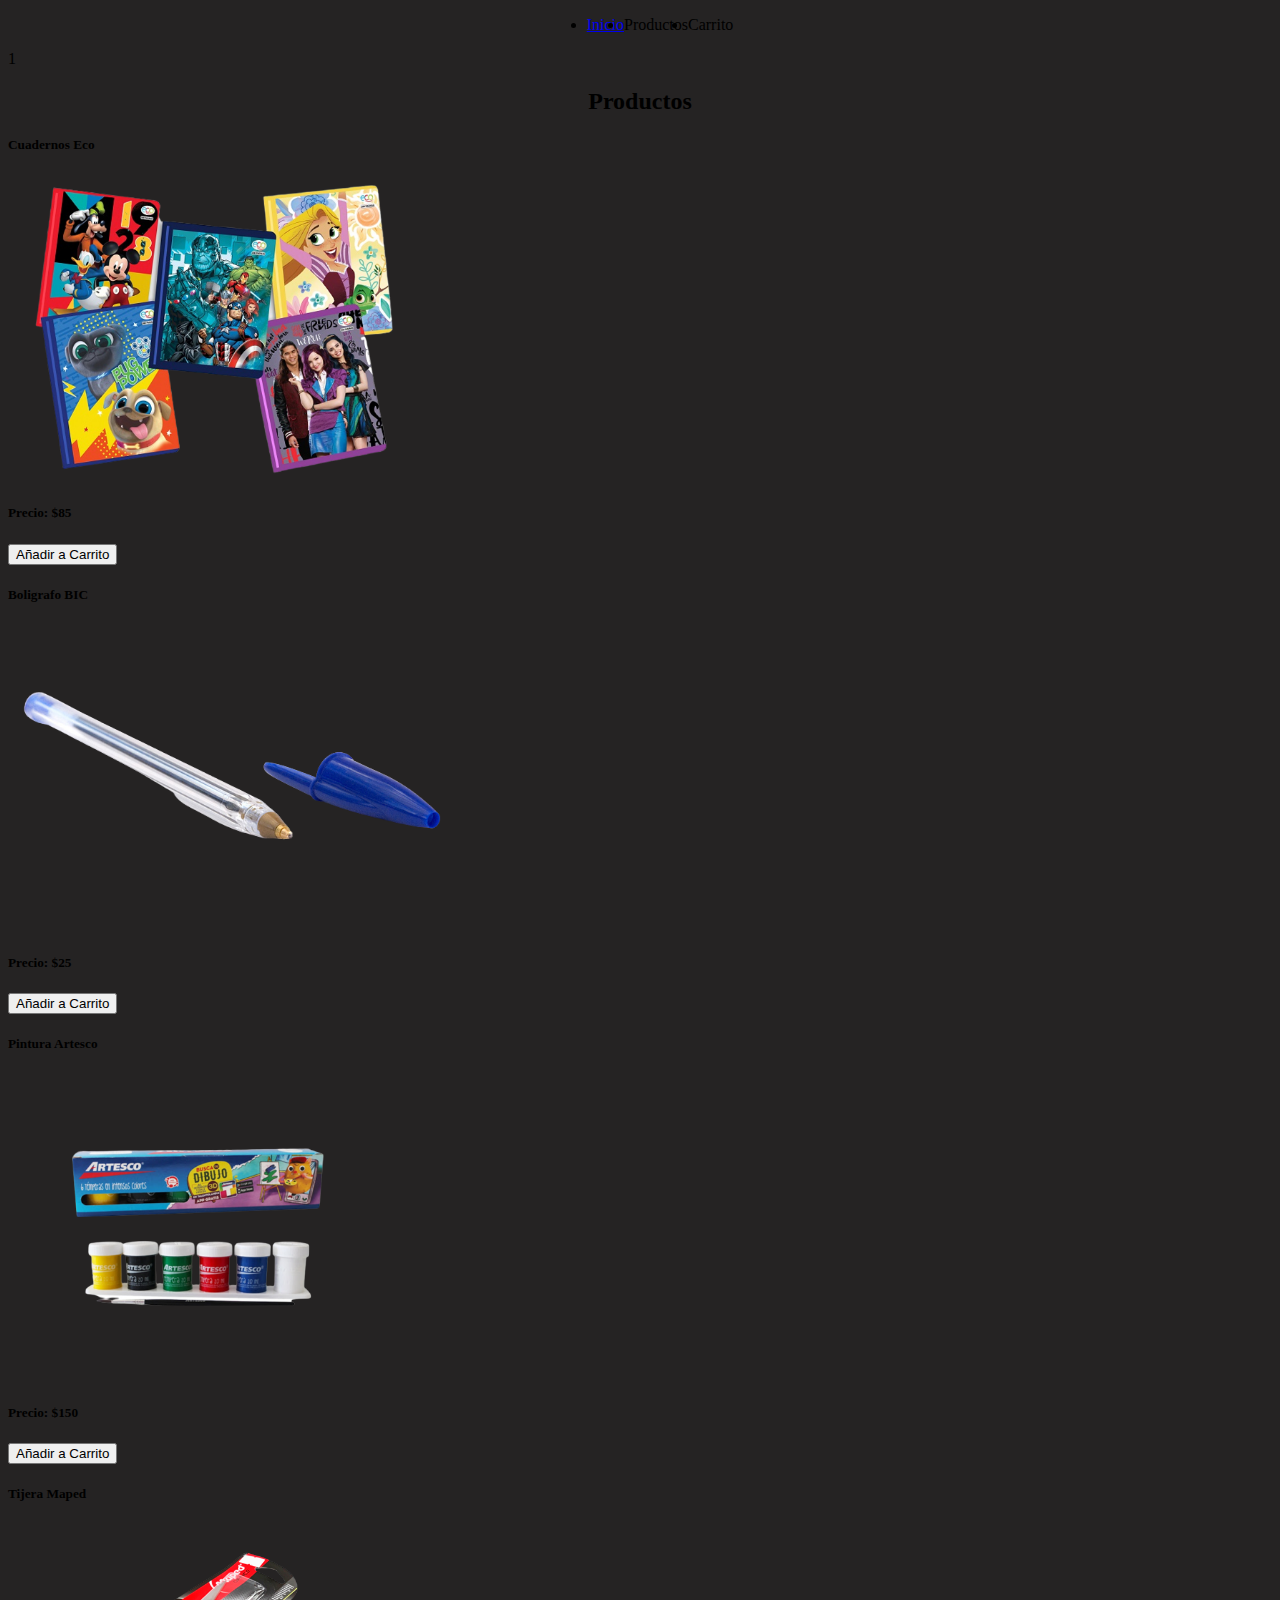
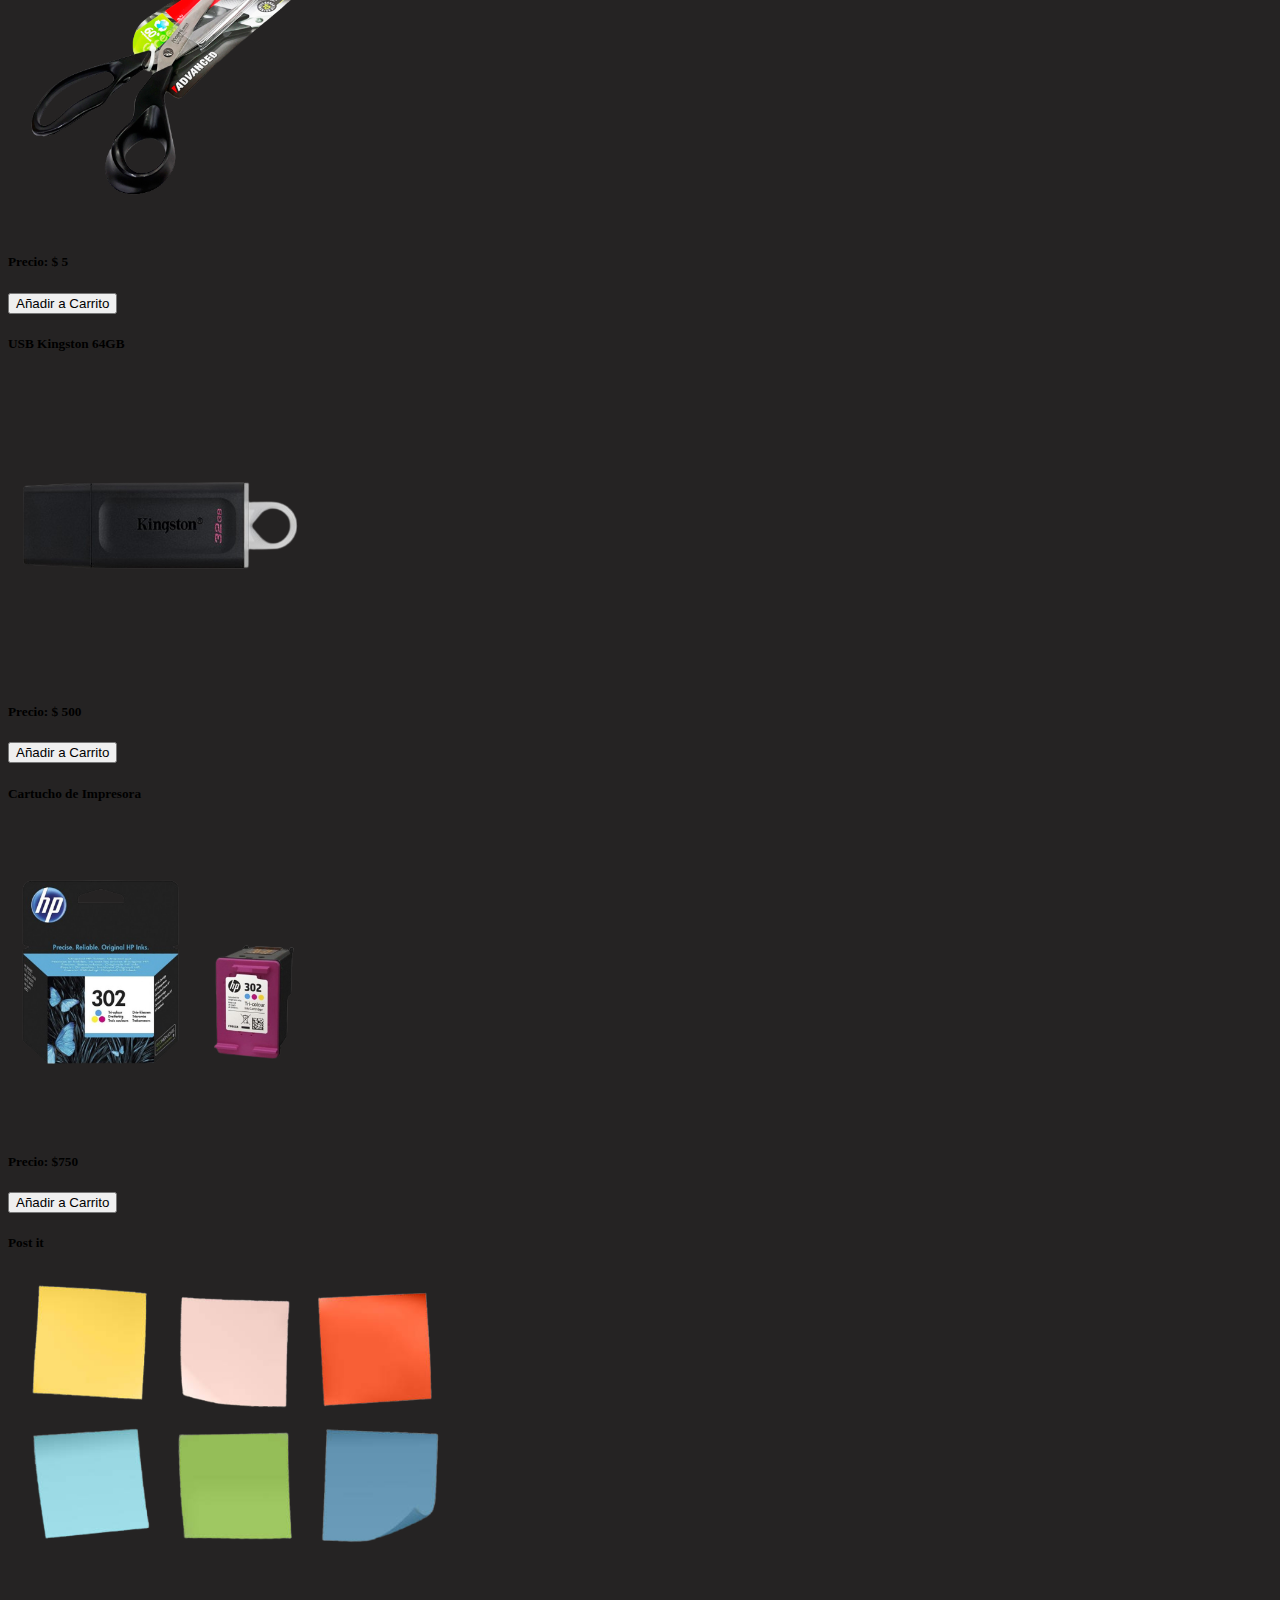
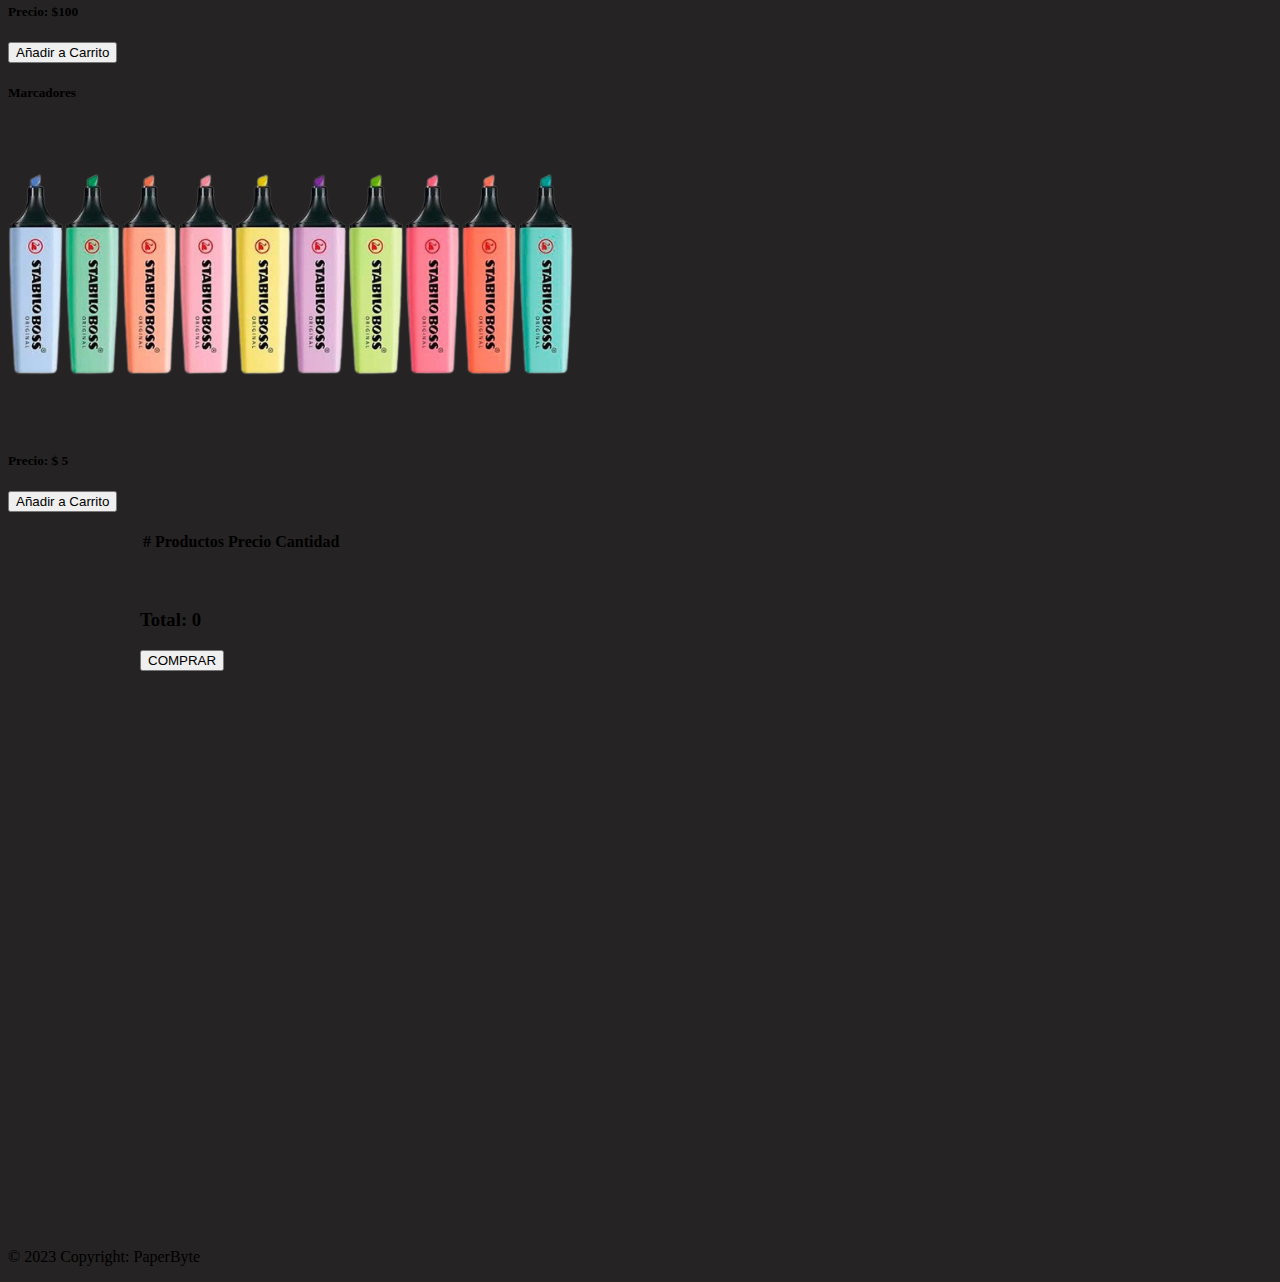
<file: index.html>
<!DOCTYPE html>
<html lang="en">
  <head>
    <meta charset="UTF-8" />
    <meta http-equiv="X-UA-Compatible" content="IE=edge" />
    <meta name="viewport" content="width=device-width, initial-scale=1.0" />
    <meta name="theme-color" content="#bla"  />
    <title>vanilla Javascript</title>
    

    <!-- CSS only -->
    <link
      href="https://cdn.jsdelivr.net/npm/bootstrap@5.0.0-beta2/dist/css/bootstrap.min.css"
      rel="stylesheet"
      integrity="sha384-BmbxuPwQa2lc/FVzBcNJ7UAyJxM6wuqIj61tLrc4wSX0szH/Ev+nYRRuWlolflfl"
      crossorigin="anonymous"
    />

    <link rel="stylesheet" href="styles.css" />
  </head>
  <body>
    <header class="container-fluid bg-dark position-sticky top-0">
      <ul
        class="nav nav-pills mb-3 py-3 container"
        id="pills-tab"
        role="tablist"
      >
        <li class="nav-item text-primary" role="presentation">
          <a href="home.html"
            class="nav-link  "
            type="button"
            role="tab"
            aria-controls="pills-home"
            aria-selected="true"
            >Inicio</a
          >
        </li>
        <li class="nav-item" role="presentation">
          <a
            class="nav-link "
            id="pills-profile-tab"
            data-bs-toggle="pill"
            data-bs-target="#pills-profile"
            type="button"
            role="tab"
            aria-controls="pills-profile"
            aria-selected="false"
            >Productos</a
          >
        </li>
        <li class="nav-item" role="presentation">
          <a
            class="nav-link"
            id="pills-contact-tab"
            data-bs-toggle="pill"
            data-bs-target="#pills-contact"
            type="button"
            role="tab"
            aria-controls="pills-contact"
            aria-selected="false"
            >Carrito</a
          >
        </li>
      </ul>
    </header>

    <div class="alert container position-sticky top-0 alert-primary hide" role="alert">
    Producto Añadido al carrito!
    </div>
    <div class="alert container position-sticky top-0 alert-danger remove" role="alert">
      Producto removido!
    </div>

    <div class="tab-content" id="pills-tabContent">
      <div
        class="tab-pane fade "
        id="pills-home"
        role="tabpanel"
        aria-labelledby="pills-home-tab"
      >
        1
      </div>
      <div
        class="tab-pane fade show active container"
        id="pills-profile"
        role="tabpanel"
        aria-labelledby="pills-profile-tab"
      >
        <h2 style="text-align: center;" class="h4 m-4 text-primary ">Productos</h2>

        <div class="row row-cols-sm-1 row-cols-md-2 row-cols-lg-3 row-cols-xl-4">

          <div class="col d-flex justify-content-center mb-4">
            <div class="card shadow mb-1 bg-dark rounded" style="width: 20rem;">
              <h5 class="card-title pt-2 text-center text-primary">Cuadernos Eco</h5>
              <img src="111.png" class="card-img-top" alt="...">
              <div class="card-body">
                <h5 class="text-primary text-center">Precio: <span class="precio">$85</span></h5>
                <div class="d-grid gap-2">
                <button  class="btn btn-primary button">Añadir a Carrito</button>
              </div>
              </div>
            </div>
          </div>
          <div class="col d-flex justify-content-center mb-4">
            <div class="card shadow mb-1 bg-dark rounded" style="width: 20rem;">
              <h5 class="card-title pt-2 text-center text-primary">Boligrafo BIC</h5>
              <img src="boligrafo-bic-removebg-preview.png" class="card-img-top" alt="...">
              <div class="card-body">
                <h5 class="text-primary text-center">Precio: <span class="precio">$25</span></h5>
                <div class="d-grid gap-2">
                <button  class="btn btn-primary button">Añadir a Carrito</button>
              </div>
              </div>
            </div>
          </div>
          <div class="col d-flex justify-content-center mb-4">
            <div class="card shadow mb-1 bg-dark rounded" style="width: 20rem;">
              <h5 class="card-title pt-2 text-center text-primary">Pintura Artesco</h5>
              <img src="4-removebg-preview.png" class="card-img-top" alt="...">
              <div class="card-body">
                <h5 class="text-primary text-center">Precio: <span class="precio">$150</span></h5>
                <div class="d-grid gap-2">
                <button  class="btn btn-primary button">Añadir a Carrito</button>
              </div>
              </div>
            </div>
          </div>
          <div class="col d-flex justify-content-center mb-4">
            <div class="card shadow mb-1 bg-dark rounded" style="width: 20rem;">
              <h5 class="card-title pt-2 text-center text-primary">Tijera Maped</h5>
              <img src="5-removebg-preview.png" class="card-img-top" alt="...">
              <div class="card-body">
                <h5 class="text-primary text-center">Precio: <span class="precio">$ 5</span></h5>
                <div class="d-grid gap-2">
                <button  class="btn btn-primary button">Añadir a Carrito</button>
              </div>
              </div>
            </div>
          </div>
          <div class="col d-flex justify-content-center mb-4">
            <div class="card shadow mb-1 bg-dark rounded" style="width: 20rem;">
              <h5 class="card-title pt-2 text-center text-primary">USB Kingston 64GB</h5>
              <img src="7-removebg-preview.png" class="card-img-top" alt="...">
              <div class="card-body">
                <h5 class="text-primary text-center">Precio: <span class="precio">$ 500</span></h5>
                <div class="d-grid gap-2">
                <button  class="btn btn-primary button">Añadir a Carrito</button>
              </div>
              </div>
            </div>
          </div>
          <div class="col d-flex justify-content-center mb-4">
            <div class="card shadow mb-1 bg-dark rounded" style="width: 20rem;">
              <h5 class="card-title pt-2 text-center text-primary">Cartucho de Impresora</h5>
              <img src="8-removebg-preview.png" class="card-img-top" alt="...">
              <div class="card-body">
                <h5 class="text-primary text-center">Precio: <span class="precio">$750</span></h5>
                <div class="d-grid gap-2">
                <button  class="btn btn-primary button">Añadir a Carrito</button>
              </div>
              </div>
            </div>
          </div>
          <div class="col d-flex justify-content-center mb-4">
            <div class="card shadow mb-1 bg-dark rounded" style="width: 20rem;">
              <h5 class="card-title pt-2 text-center text-primary">Post it</h5>
              <img src="9-removebg-preview.png" class="card-img-top" alt="...">
              <div class="card-body">
                <h5 class="text-primary text-center">Precio: <span class="precio">$100</span></h5>
                <div class="d-grid gap-2">
                <button  class="btn btn-primary button">Añadir a Carrito</button>
              </div>
              </div>
            </div>
          </div>
          <div class="col d-flex justify-content-center mb-4">
            <div class="card shadow mb-1 bg-dark rounded" style="width: 20rem;">
              <h5 class="card-title pt-2 text-center text-primary">Marcadores</h5>
              <img src="11-removebg-preview.png" class="card-img-top" alt="...">
              <div class="card-body">
                <h5 class="text-primary text-center">Precio: <span class="precio">$ 5</span></h5>
                <div class="d-grid gap-2">
                <button  class="btn btn-primary button">Añadir a Carrito</button>
              </div>
              </div>
            </div>
          </div>


        </div>

      </div>
      <div
        class="tab-pane fade carrito"
        id="pills-contact"
        role="tabpanel"
        aria-labelledby="pills-contact-tab"
      >
      <br>
      <table class="table table-dark table-hover">
        <thead>
          <tr class="text-primary">
            <th scope="col">#</th>
            <th scope="col">Productos</th>
            <th scope="col">Precio</th>
            <th scope="col">Cantidad</th>
          </tr>
        </thead>
        <tbody class="tbody">
          
        
          
        </tbody>
      </table>
      <br><br>
      <div class="row mx-4">
        <div class="col">
          <h3 class="itemCartTotal text-white">Total: 0</h3>
        </div>
        <div class="col d-flex justify-content-end">
          <button class="btn btn-success">COMPRAR</button>
        </div>
      </div>
      
      </div>
    </div>

    <footer class="bg-dark p-3 mt-5">
      <p class="text-center m-0 text-muted">          © 2023 Copyright: PaperByte
      </p>
    </footer>

    <script
      src="https://code.jquery.com/jquery-3.5.1.js"
      integrity="sha256-QWo7LDvxbWT2tbbQ97B53yJnYU3WhH/C8ycbRAkjPDc="
      crossorigin="anonymous"
    ></script>
    <!-- JavaScript Bundle with Popper -->
    <script
      src="https://cdn.jsdelivr.net/npm/bootstrap@5.0.0-beta2/dist/js/bootstrap.bundle.min.js"
      integrity="sha384-b5kHyXgcpbZJO/tY9Ul7kGkf1S0CWuKcCD38l8YkeH8z8QjE0GmW1gYU5S9FOnJ0"
      crossorigin="anonymous"
    ></script>
    <script src="scripts.js"></script>
  </body>
</html>
</file>
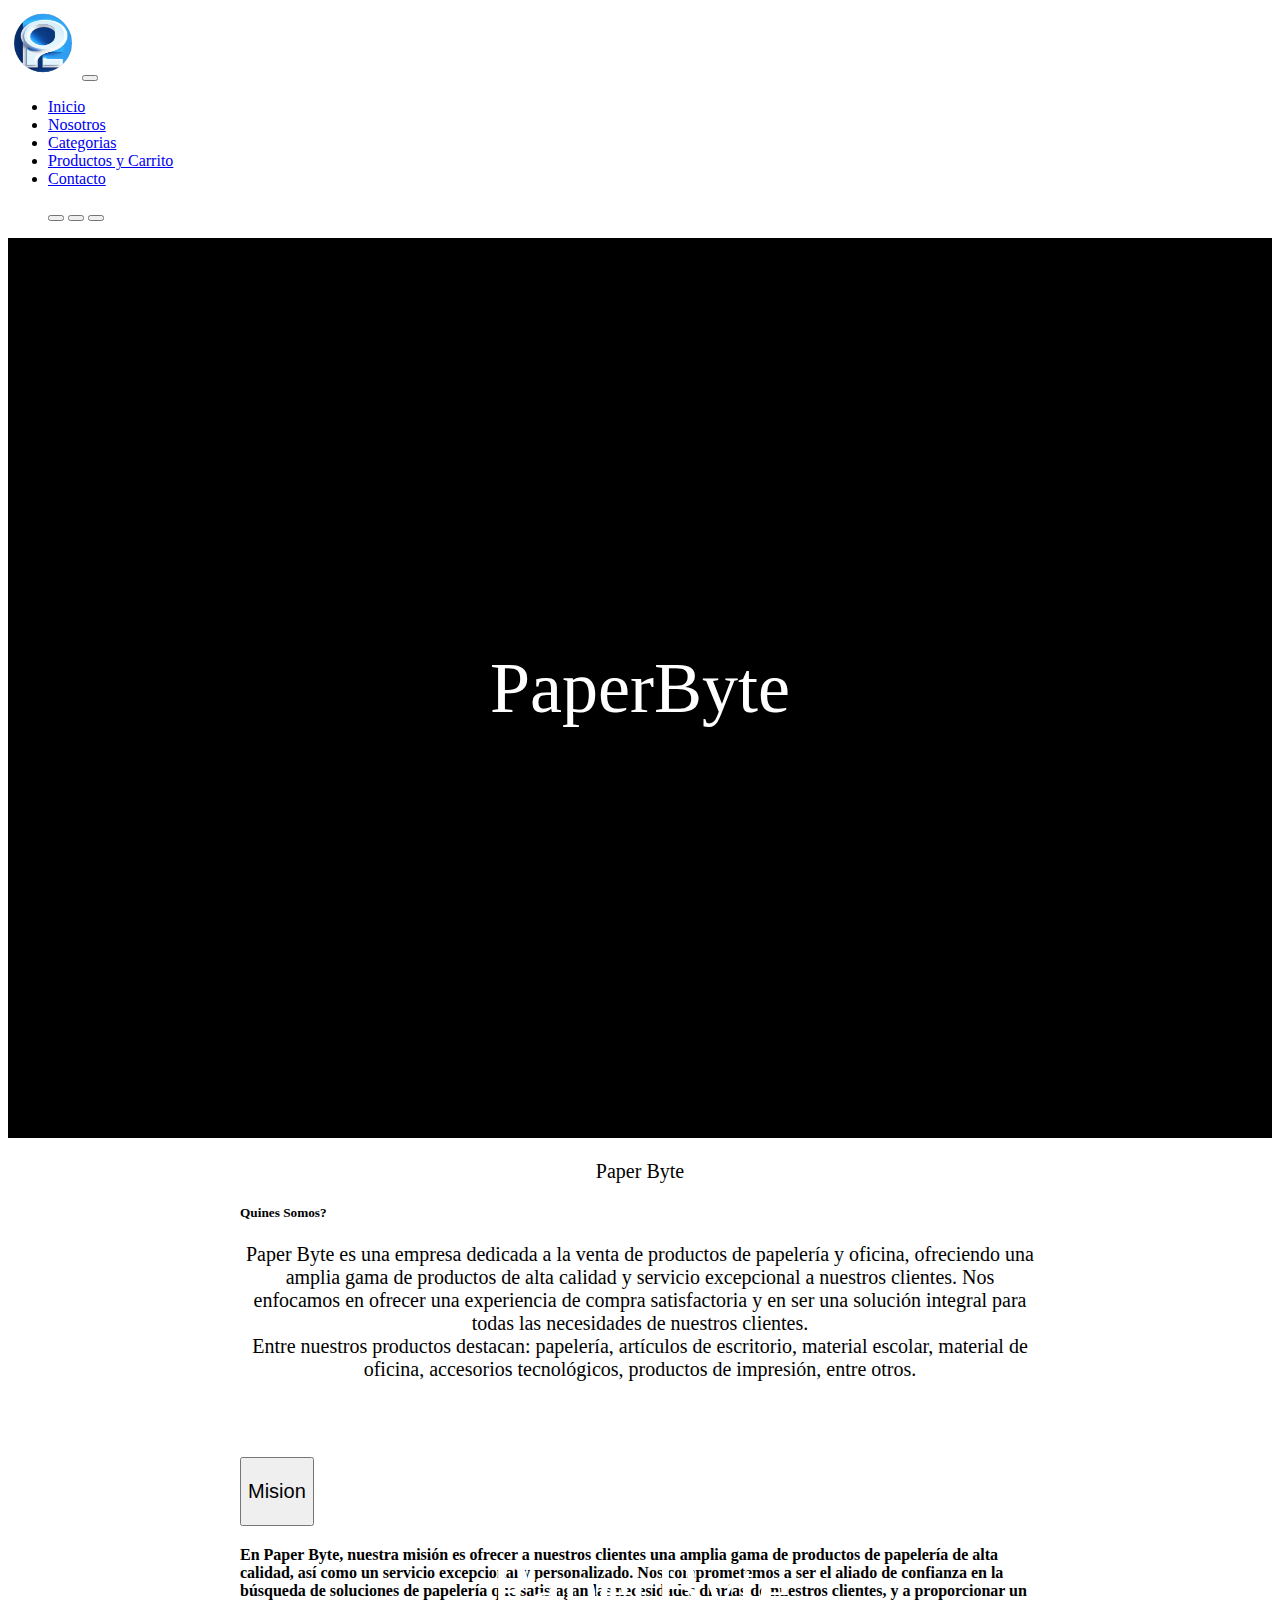
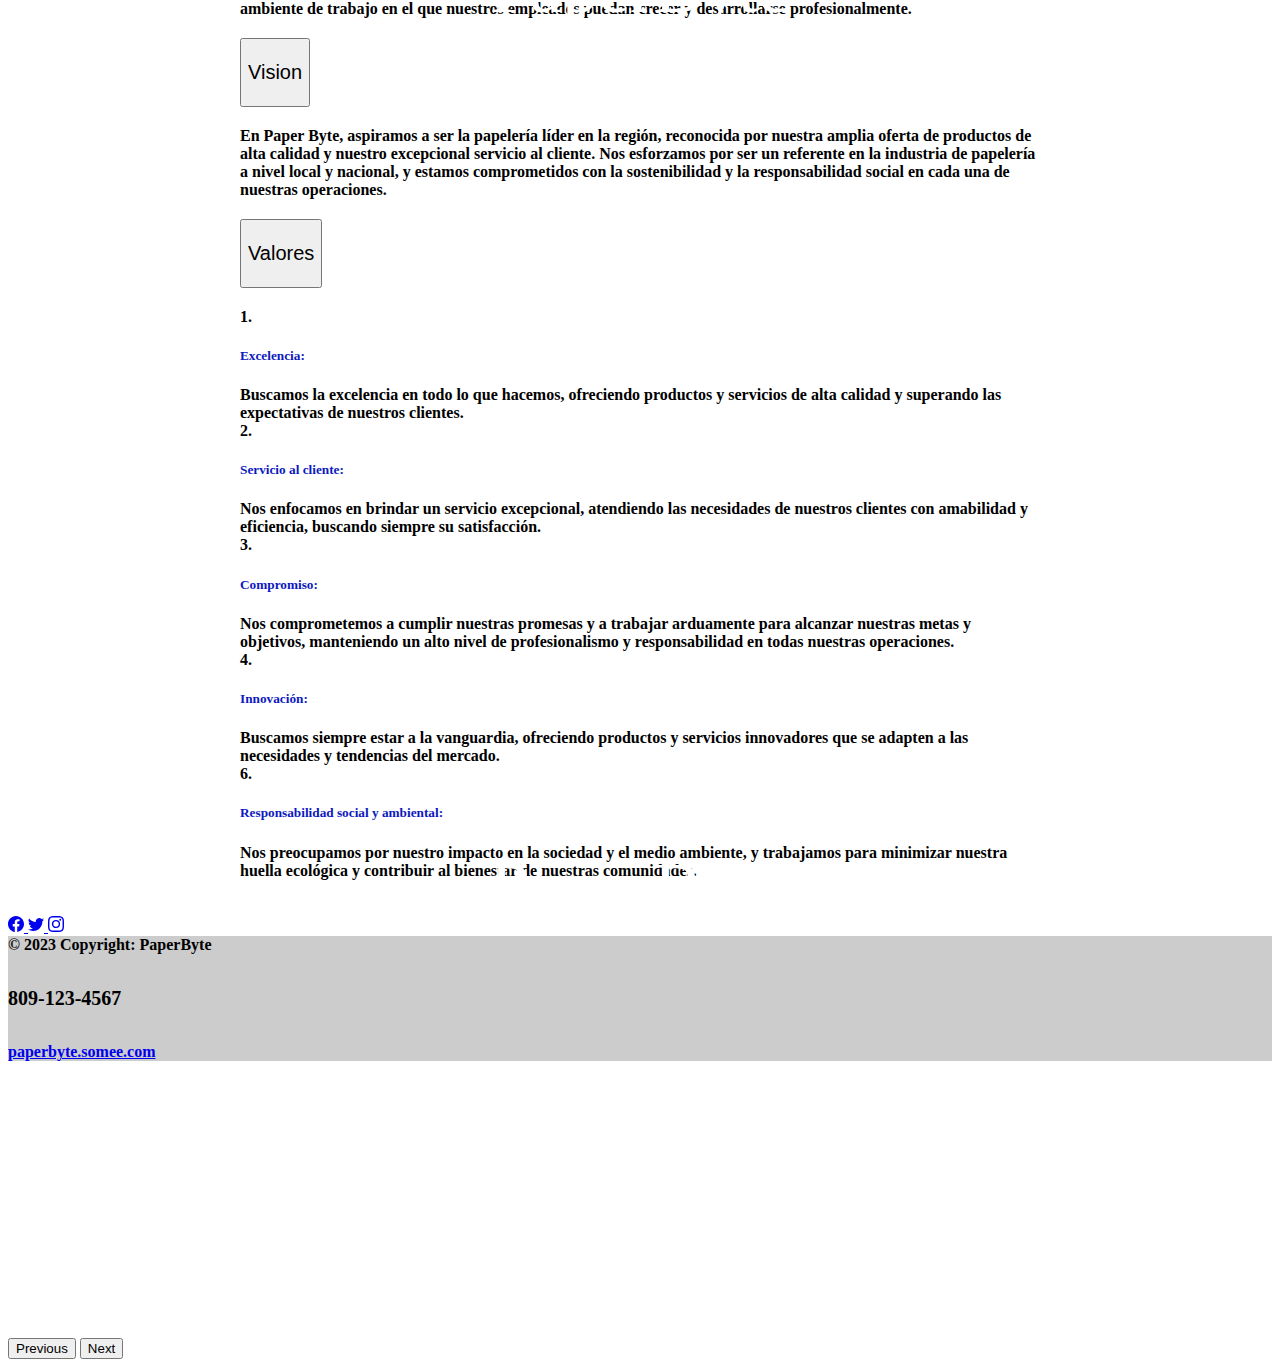
<file: nosotros.html>
<!DOCTYPE html>
<html lang="en">
<head>
    <meta charset="UTF-8">
    <meta http-equiv="X-UA-Compatible" content="IE=edge">
    <meta name="viewport" content="width=device-width, initial-scale=1.0">
    <title>Document</title>
    <link rel="stylesheet" href="home.css">
    <link rel="stylesheet" href="nosotros.css">
    <link href='https://unpkg.com/boxicons@2.1.2/css/boxicons.min.css' rel='stylesheet'>
    <link rel="stylesheet" href="https://cdn.jsdelivr.net/npm/bootstrap-icons@1.10.5/font/bootstrap-icons.css">
    <link href="https://cdn.jsdelivr.net/npm/bootstrap@5.3.0-alpha3/dist/css/bootstrap.min.css" rel="stylesheet" integrity="sha384-KK94CHFLLe+nY2dmCWGMq91rCGa5gtU4mk92HdvYe+M/SXH301p5ILy+dN9+nJOZ" crossorigin="anonymous">
</head>
<body>
  <!-- JavaScript Bundle with Popper -->
<script src="https://cdn.jsdelivr.net/npm/bootstrap@5.1.3/dist/js/bootstrap.bundle.min.js" integrity="sha384-ka7Sk0Gln4gmtz2MlQnikT1wXgYsOg+OMhuP+IlRH9sENBO0LRn5q+8nbTov4+1p" crossorigin="anonymous"></script>
    <!-- Navbar  -->
<div class="container-fluid">
    <nav class="navbar fixed-top navbar-expand-lg navbar-dark p-md-3">
      <div class="container">
            <a class="navbar-brand" href="#"><img src="1-removebg-preview.png" alt="" srcset="" width="70" height="70px"></a>
              <button
              class="navbar-toggler"
              type="button"
              data-bs-toggle="collapse"
              data-bs-target="#navbarNav"
              aria-controls="navbarNav"
              aria-expanded="false"
              aria-label="Toggle navigation">
              <span class="navbar-toggler-icon"></span>
              </button>
        
            <div class="collapse navbar-collapse" id="navbarNav">
              <div class="mx-auto"></div>
              <ul class="navbar-nav text-center">
                <li class="nav-item">
                <a class="nav-link text-white" href="home.html">Inicio</a>
                </li>
                <li class="nav-item">
                <a class="nav-link text-white " href="nosotros.html">Nosotros</a>
                </li>
                <li class="nav-item">
                  <a class="nav-link text-white" href="home.html">Categorias</a>
                  </li>
                <li class="nav-item">
                <a class="nav-link text-white" href="index.html">Productos y Carrito</a>
                </li>
                <li class="nav-item">
                <a class="nav-link text-white" href="contacto.html">Contacto</a>
                </li>
              </ul>
            </div>
    </nav>
      
        
            <!-- slider banner	 -->
      
        <div id="carouselExampleIndicators" class="carousel slide" data-ride="carousel">
          <ol class="carousel-indicators">
            <button type="button" data-bs-target="#carouselExampleIndicators" data-bs-slide-to="0" class="active" aria-current="true" aria-label="Slide 1"></button>
            <button type="button" data-bs-target="#carouselExampleIndicators" data-bs-slide-to="1" aria-label="Slide 2"></button>
            <button type="button" data-bs-target="#carouselExampleIndicators" data-bs-slide-to="2" aria-label="Slide 3"></button>
          </ol>
          <div class="carousel-inner">
            <div class="carousel-item active">
              <div class="info">
                <h2>PaperByte</h2>
              </div>
            </div>
            <div class="carousel-item">
              <div class="info">
                <h2>PaperByte</h2>
              </div>
            </div>
            <div class="carousel-item">
              <div class="info">
                <h2>PaperByte</h2>
              </div>
            </div>
            <button class="carousel-control-prev" type="button" data-bs-target="#carouselExampleIndicators" data-bs-slide="prev">
              <span class="carousel-control-prev-icon" aria-hidden="true"></span>
              <span class="visually-hidden">Previous</span>
            </button>
            <button class="carousel-control-next" type="button" data-bs-target="#carouselExampleIndicators" data-bs-slide="next">
              <span class="carousel-control-next-icon" aria-hidden="true"></span>
              <span class="visually-hidden">Next</span>
            </button>
          </div>
        </div>
        <br><br>
        <div class="card text-center" style="width: 800px; margin:0 auto">
            <div class="card-header">
             <p>Paper Byte</p> 
            </div>
            <div class="card-body">
              <h5 class="card-title">Quines Somos?</h5>
              <p class="card-text">Paper Byte es una empresa dedicada a la venta de productos de papelería y oficina, ofreciendo una amplia gama de productos de alta calidad y servicio excepcional a nuestros clientes. Nos enfocamos en ofrecer una experiencia de compra satisfactoria y en ser una solución integral para todas las necesidades de nuestros clientes.
                <br>
                Entre nuestros productos destacan: papelería, artículos de escritorio, material escolar, material de oficina, accesorios tecnológicos, productos de impresión, entre otros. 
                </p>
            </div>
          </div>
        <br><br>
        <div class="accordion" id="accordionExample" style="width: 800px; margin: 0 auto">
            <div class="accordion-item">
              <h2 class="accordion-header">
                <button class="accordion-button" type="button" data-bs-toggle="collapse" data-bs-target="#collapseOne" aria-expanded="true" aria-controls="collapseOne">
                    <p>Mision</p>
                </button>
              </h2>
              <div id="collapseOne" class="accordion-collapse collapse show" data-bs-parent="#accordionExample">
                <div class="accordion-body">
                  <strong>En Paper Byte, nuestra misión es ofrecer a nuestros clientes una amplia gama de productos de papelería de alta calidad, así como un servicio excepcional y personalizado. Nos comprometemos a ser el aliado de confianza en la búsqueda de soluciones de papelería que satisfagan las necesidades diarias de nuestros clientes, y a proporcionar un ambiente de trabajo en el que nuestros empleados puedan crecer y desarrollarse profesionalmente.</strong>
                </div>
              </div>
            </div>
            <div class="accordion-item">
              <h2 class="accordion-header">
                <button class="accordion-button collapsed" type="button" data-bs-toggle="collapse" data-bs-target="#collapseTwo" aria-expanded="false" aria-controls="collapseTwo">
                  <p>Vision</p>
                </button>
              </h2>
              <div id="collapseTwo" class="accordion-collapse collapse" data-bs-parent="#accordionExample">
                <div class="accordion-body">
                  <strong>En Paper Byte, aspiramos a ser la papelería líder en la región, reconocida por nuestra amplia oferta de productos de alta calidad y nuestro excepcional servicio al cliente. Nos esforzamos por ser un referente en la industria de papelería a nivel local y nacional, y estamos comprometidos con la sostenibilidad y la responsabilidad social en cada una de nuestras operaciones.
                </div>
              </div>
            </div>
            <div class="accordion-item">
              <h2 class="accordion-header">
                <button class="accordion-button collapsed" type="button" data-bs-toggle="collapse" data-bs-target="#collapseThree" aria-expanded="false" aria-controls="collapseThree">
                  <p>Valores</p>
                </button>
              </h2>
              <div id="collapseThree" class="accordion-collapse collapse" data-bs-parent="#accordionExample">
                <div class="accordion-body">
                  <strong><strong>1.	<h5>Excelencia:</h5> Buscamos la excelencia en todo lo que hacemos, ofreciendo productos y servicios de alta calidad y superando las expectativas de nuestros clientes.</strong><br>
                    <strong>2.	<h5>Servicio al cliente:</h5> Nos enfocamos en brindar un servicio excepcional, atendiendo las necesidades de nuestros clientes con amabilidad y eficiencia, buscando siempre su satisfacción.</strong><br>
                    <strong>3.	<h5>Compromiso:</h5> Nos comprometemos a cumplir nuestras promesas y a trabajar arduamente para alcanzar nuestras metas y objetivos, manteniendo un alto nivel de profesionalismo y responsabilidad en todas nuestras operaciones.</strong><br>
                    <strong>4.	<h5>Innovación:</h5> Buscamos siempre estar a la vanguardia, ofreciendo productos y servicios innovadores que se adapten a las necesidades y tendencias del mercado.</strong><br>
                    <strong>6.	<h5>Responsabilidad social y ambiental:</h5> Nos preocupamos por nuestro impacto en la sociedad y el medio ambiente, y trabajamos para minimizar nuestra huella ecológica y contribuir al bienestar de nuestras comunidades.</strong><br>
                </strong>
                </div>
              </div>
            </div>
        </div>
        <br><br>
        <footer class="bg-dark text-center text-white">
            <!-- Grid container -->
            <div class="container p-4 pb-0">
              <!-- Section: Social media -->
              <section class="mb-4">
                <!-- Facebook -->
                <a class="btn btn-outline-light btn-floating m-1" href="#!" role="button">
                  <svg xmlns="http://www.w3.org/2000/svg" width="16" height="16" fill="currentColor" class="bi bi-facebook" viewBox="0 0 16 16">
                    <path d="M16 8.049c0-4.446-3.582-8.05-8-8.05C3.58 0-.002 3.603-.002 8.05c0 4.017 2.926 7.347 6.75 7.951v-5.625h-2.03V8.05H6.75V6.275c0-2.017 1.195-3.131 3.022-3.131.876 0 1.791.157 1.791.157v1.98h-1.009c-.993 0-1.303.621-1.303 1.258v1.51h2.218l-.354 2.326H9.25V16c3.824-.604 6.75-3.934 6.75-7.951z"/>
                  </svg>
                </a>
    
                <!-- Twitter -->
                <a class="btn btn-outline-light btn-floating m-1" href="#!" role="button">
                  <svg xmlns="http://www.w3.org/2000/svg" width="16" height="16" fill="currentColor" class="bi bi-twitter" viewBox="0 0 16 16">
                    <path d="M5.026 15c6.038 0 9.341-5.003 9.341-9.334 0-.14 0-.282-.006-.422A6.685 6.685 0 0 0 16 3.542a6.658 6.658 0 0 1-1.889.518 3.301 3.301 0 0 0 1.447-1.817 6.533 6.533 0 0 1-2.087.793A3.286 3.286 0 0 0 7.875 6.03a9.325 9.325 0 0 1-6.767-3.429 3.289 3.289 0 0 0 1.018 4.382A3.323 3.323 0 0 1 .64 6.575v.045a3.288 3.288 0 0 0 2.632 3.218 3.203 3.203 0 0 1-.865.115 3.23 3.23 0 0 1-.614-.057 3.283 3.283 0 0 0 3.067 2.277A6.588 6.588 0 0 1 .78 13.58a6.32 6.32 0 0 1-.78-.045A9.344 9.344 0 0 0 5.026 15z"/>
                  </svg>
                </a>
    
                <!-- Instagram -->
                <a class="btn btn-outline-light btn-floating m-1" href="#!" role="button">
                  <svg xmlns="http://www.w3.org/2000/svg" width="16" height="16" fill="currentColor" class="bi bi-instagram" viewBox="0 0 16 16">
                    <path d="M8 0C5.829 0 5.556.01 4.703.048 3.85.088 3.269.222 2.76.42a3.917 3.917 0 0 0-1.417.923A3.927 3.927 0 0 0 .42 2.76C.222 3.268.087 3.85.048 4.7.01 5.555 0 5.827 0 8.001c0 2.172.01 2.444.048 3.297.04.852.174 1.433.372 1.942.205.526.478.972.923 1.417.444.445.89.719 1.416.923.51.198 1.09.333 1.942.372C5.555 15.99 5.827 16 8 16s2.444-.01 3.298-.048c.851-.04 1.434-.174 1.943-.372a3.916 3.916 0 0 0 1.416-.923c.445-.445.718-.891.923-1.417.197-.509.332-1.09.372-1.942C15.99 10.445 16 10.173 16 8s-.01-2.445-.048-3.299c-.04-.851-.175-1.433-.372-1.941a3.926 3.926 0 0 0-.923-1.417A3.911 3.911 0 0 0 13.24.42c-.51-.198-1.092-.333-1.943-.372C10.443.01 10.172 0 7.998 0h.003zm-.717 1.442h.718c2.136 0 2.389.007 3.232.046.78.035 1.204.166 1.486.275.373.145.64.319.92.599.28.28.453.546.598.92.11.281.24.705.275 1.485.039.843.047 1.096.047 3.231s-.008 2.389-.047 3.232c-.035.78-.166 1.203-.275 1.485a2.47 2.47 0 0 1-.599.919c-.28.28-.546.453-.92.598-.28.11-.704.24-1.485.276-.843.038-1.096.047-3.232.047s-2.39-.009-3.233-.047c-.78-.036-1.203-.166-1.485-.276a2.478 2.478 0 0 1-.92-.598 2.48 2.48 0 0 1-.6-.92c-.109-.281-.24-.705-.275-1.485-.038-.843-.046-1.096-.046-3.233 0-2.136.008-2.388.046-3.231.036-.78.166-1.204.276-1.486.145-.373.319-.64.599-.92.28-.28.546-.453.92-.598.282-.11.705-.24 1.485-.276.738-.034 1.024-.044 2.515-.045v.002zm4.988 1.328a.96.96 0 1 0 0 1.92.96.96 0 0 0 0-1.92zm-4.27 1.122a4.109 4.109 0 1 0 0 8.217 4.109 4.109 0 0 0 0-8.217zm0 1.441a2.667 2.667 0 1 1 0 5.334 2.667 2.667 0 0 1 0-5.334z"/>
                  </svg>
                </a>
              </section>
              <!-- Section: Social media -->
            </div>
            <!-- Grid container -->
    
            <!-- Copyright -->
            <div class="text-center p-3" style="background-color: rgba(0, 0, 0, 0.2);">
              © 2023 Copyright: PaperByte
              <h5 style="font-size: 20px;">809-123-4567</h2>
              <a class="text-white" href="https://paperbyte.somee.com/">paperbyte.somee.com</a>
            </div>
            <!-- Copyright -->
          </footer>
    


     
</div>

</body>

</html>
</file>
<file: styles.css>
body{
  background-color: #110f0fea;
}
header, .alert{
  z-index: 100;
}
.description{
  height: 25px;
  overflow: hidden;
  transition: height .3s ease-in .3s;
}
.description:hover{
  height: 80px;
}
.carrito{
  min-height: 80vh;
  max-width: 1000px;
  margin: 0 auto;
  width: 100%;
}
.table__productos{
  display: flex;
}
.table__productos > img{
  width: 9rem;
  object-fit: contain;
  border-radius: 6px;
  margin-right: 20px;
}
.table__cantidad > input{
  width: 40px;
  border: none;
  outline: 0;
  font-size: 16px;
  font-weight: 700;
  margin-right: 30px;
  margin-bottom: 20px;
}
.hide, .remove{
  display: none;
}

.card-img-top{
  height: 304px !important;
}

.nav{
  display: flex;
  justify-content: center;
}
</file>
<file: home.css>
.container-fluid{
    padding-left: 0 !important;
    padding-right: 0 !important;
    min-width: 100% !important;
}

/*slider*/
#carouselExampleIndicators{
	position: relative;
	height: 100vh;
	width: 100%;
}
#carouselExampleIndicators .carousel-inner{
	position: relative;
	height: 100%;
	width: 100%;
	background: #000;
}
#carouselExampleIndicators .carousel-inner:before{
	position: absolute;
	content: '';
	background: rgba(0, 0, 0, 0.45);
	top: 0;
	left: 0;
	height: 100%;
	width: 100%;
	z-index: 1;
}
#carouselExampleIndicators .carousel-inner .carousel-item{
	position: relative;
	height: 100%;
	width:100%;
	background: url('https://images.pexels.com/photos/12336390/pexels-photo-12336390.jpeg?auto=compress&cs=tinysrgb&w=1260&h=750&dpr=1');
	background-size: 100% 100%;
	background-position: center;
	background-attachment: fixed;
}
#carouselExampleIndicators .carousel-inner .carousel-item:nth-child(2){
	background: url('https://images.pexels.com/photos/5088009/pexels-photo-5088009.jpeg?auto=compress&cs=tinysrgb&w=1260&h=750&dpr=1');
	background-size: 100% 100%;
	background-position: center;
	background-attachment: fixed;
}
#carouselExampleIndicators .carousel-inner .carousel-item:nth-child(3){
	background: url('https://images.pexels.com/photos/7217848/pexels-photo-7217848.jpeg?auto=compress&cs=tinysrgb&w=1260&h=750&dpr=1');
	background-size: 100% 100%;
	background-position: center;
	background-attachment: fixed;
}

#carouselExampleIndicators .carousel-inner .carousel-item .info{
	position: absolute;
	top: 50%;
	transform: translateY(-50%);
	height: auto;
	width: 100%;
	z-index: 1;
	text-align: center;
}
#carouselExampleIndicators .carousel-inner .carousel-item h2{
	height: auto;
	color: #fff;
	width: 100%;
	z-index: 1;
	text-align: center;
	font-size: 4.5em;
	font-weight: 520;
}
#carouselExampleIndicators .carousel-inner .carousel-item p{
	height: auto;
	color: #ccc;
	width: 100%;
	z-index: 1;
	text-align: center;
	font-size: 1.2em;
	font-weight: 500;
}


/*servicios*/

.servicios{
    margin: 50px 70px;
}
.servicios .contenido{
    display: grid;
    grid-template-columns: auto auto auto;
    grid-gap: 20px;
}

.imagen img{
    width: 97%;
    height: 240px;
    border-radius: 20px;
    margin: 0 auto;
    display: block;
}

.imagen p{
    text-align: center;
    font-weight: bolder;
    margin: 20px 0;
}

.imagen .boton2{
    background-color: #00857A;
    width: 100px;
    padding: 5px;
    color: white;
    border-radius: 10px;
    text-align: center;
    margin: auto;
}

.imagen a{
    text-decoration: none;
}

.imagen .boton2:hover{
    background-color: blue;
    box-shadow: 5px 5px 5px gray;
}


.redes{
    background-color: black;
    color: white;
    height: 215px;
    text-align: center;
    padding: 20px;
}

@media (max-width: 850px){
    .servicios .contenido{
        grid-template-columns: auto auto;
    }
}

@media (max-width: 550px){
    .servicios .contenido{
        grid-template-columns: auto;
    }
}


.nav-item:hover{
    background-color: rgb(209, 168, 114);
}




.titulo{
    font-family: 'Times New Roman', Times, sans-serif;
    letter-spacing: 1px;
    word-spacing: 3px;
    font-size: 33px;
    text-align: center;
}

.linea{
    width: 200px;
    height: 6px;
    background-color: #00857A;
    margin: 10px auto;
    border-radius: 5px;
    margin-bottom: 30px;
}

.imagen p{
    font-size: 23px;
}
</file>
<file: nosotros.css>
.col-lg-4{
    display: flex;
    align-items: center;
    justify-content: center;
}

.servicios .card{
    width: 300px;
    color: rgb(0, 0, 0);
}

.servicios .card-img-top{
    width: 299px;
    height: 170px;
}

p{
    font-size: 20px;
    text-align: center;
}

.accordion-body h5{
    color: rgb(13, 25, 192);
}
</file>
